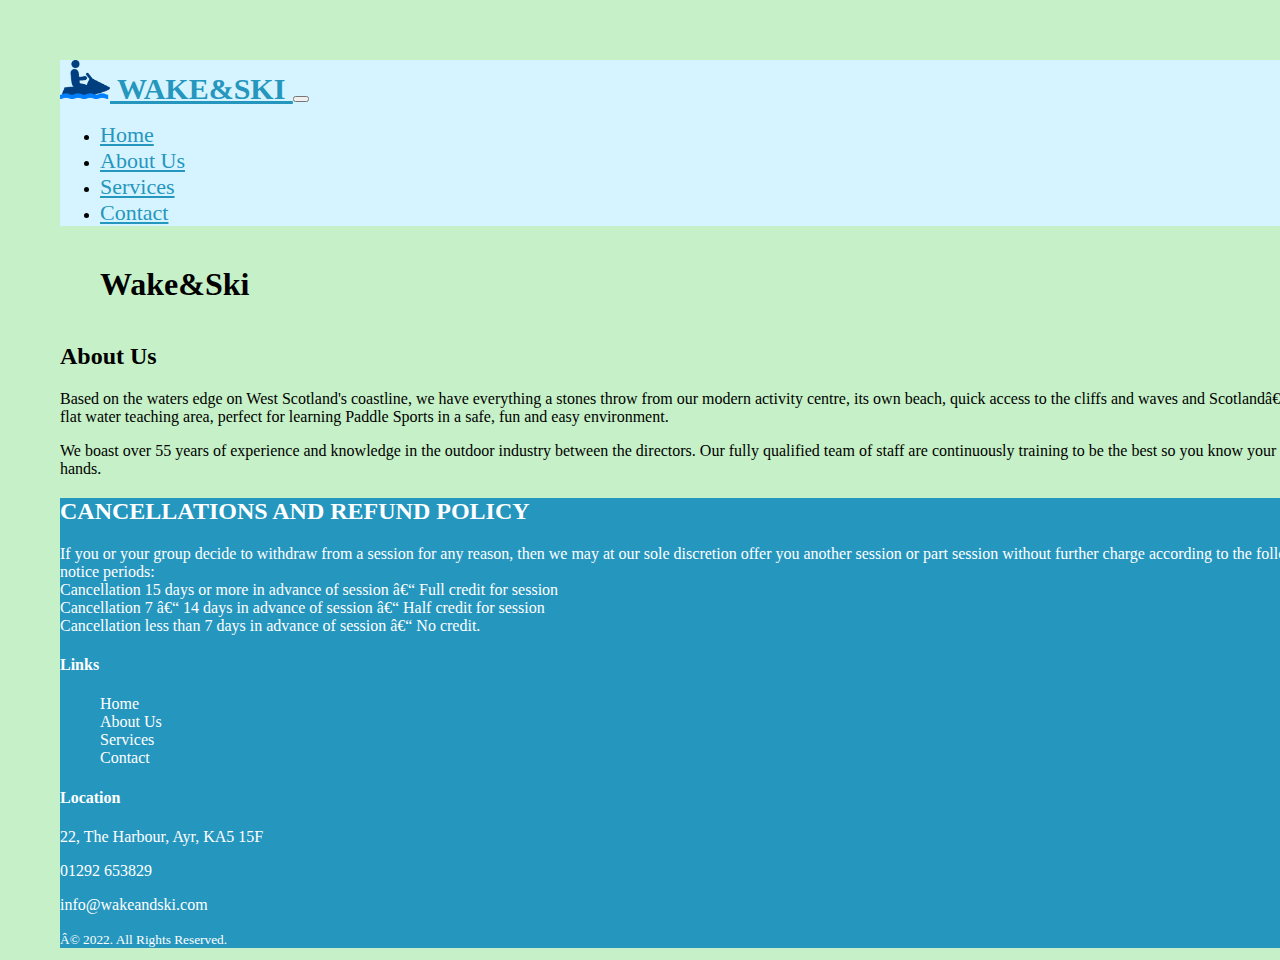
<file: about us.html>
<!doctype html>
<html lang="en">
  <head>
    <meta charset="uft-8">
    <title>Welcome to Wake&Ski-Scotlands leading watersport center</title>
    <!-- CSS only -->
    <link rel="stylesheet" href="https://stackpath.bootstrapcdn.com/bootstrap/5.0.0-alpha1/css/bootstrap.min.css" integrity="sha384-r4NyP46KrjDleawBgD5tp8Y7UzmLA05oM1iAEQ17CSuDqnUK2+k9luXQOfXJCJ4I" crossorigin="anonymous">
    <link rel="stylesheet" href="style_aboutus.css">
    <!-- JavaScript and dependencies -->
    <script src="https://cdn.jsdelivr.net/npm/popper.js@1.16.0/dist/umd/popper.min.js" integrity="sha384-Q6E9RHvbIyZFJoft+2mJbHaEWldlvI9IOYy5n3zV9zzTtmI3UksdQRVvoxMfooAo" crossorigin="anonymous"></script>
    <script src="https://stackpath.bootstrapcdn.com/bootstrap/5.0.0-alpha1/js/bootstrap.min.js" integrity="sha384-oesi62hOLfzrys4LxRF63OJCXdXDipiYWBnvTl9Y9/TRlw5xlKIEHpNyvvDShgf/" crossorigin="anonymous"></script>
  </head>
  </head>
  <body>
    <!-- Navbar -->
<nav class="py-3 navbar navbar-expand-lg fixed-top auto-hiding-navbar">
  <div class="container">
    <a class="navbar-brand" href="index.html">
      <img class="logo" src="assets/logo.png" /> Wake&Ski
    </a>
    <button class="navbar-toggler" type="button" data-toggle="collapse" data-target="#navbarSupportedContent" aria-controls="navbarSupportedContent" aria-expanded="false" aria-label="Toggle navigation">
      <span class="navbar-toggler-icon"></span>
    </button>
    <div class="collapse navbar-collapse" id="navbarSupportedContent">
      <ul class="navbar-nav ml-auto">
        <li class="nav-item">
          <a class="nav-link active" aria-current="page" href="index.html">Home</a>
        </li>
        <li class="nav-item">
          <a class="nav-link" href="about us.html">About Us</a>
        </li>
        <li class="nav-item">
          <a class="nav-link" href="services.html">Services</a>
        </li>
        <li class="nav-item">
          <a class="nav-link" href="contact.html">Contact</a>
        </li>
      </ul>
    </div>
  </div>
</nav>
<!-- End Navbar -->

   <h1>Wake&Ski</h1>
    <h2>About Us</h2>

    <p>Based on the waters edge on West Scotland's coastline, we have everything a stones throw from our modern activity centre, its own beach, quick access to the cliffs and waves and Scotland’s only flat water teaching area, perfect for learning Paddle Sports in a safe, fun and easy environment.</p>
    <p>We boast over 55 years of experience and knowledge in the outdoor industry between the directors. Our fully qualified team of staff are continuously training to be the best so you know your in safe hands.</p>
    <!-- Footer section -->
    <div class="mt-5 pt-5 pb-5 footer">
<div class="container">
  <div class="row">
    <div class="col-lg-5 col-xs-12 about-company">
      <h2>CANCELLATIONS AND REFUND POLICY</h2>
      <p class="pr-5 text-white-50">
If you or your group decide to withdraw from a session for any reason, then we may at our sole discretion offer you another session or part session without further charge according to the following notice periods:</br>
Cancellation 15 days or more in advance of session – Full credit for session</br>
Cancellation 7 – 14 days in advance of session – Half credit for session</br>
Cancellation less than 7 days in advance of session – No credit. </p>
 
    </div>
    <div class="col-lg-3 col-xs-12 links">
      <h4 class="mt-lg-0 mt-sm-3">Links</h4>
        <ul class="m-0 p-0">
          <li><a href="index.html">Home</a></li>
          <li><a href="about us.html">About Us</a></li>
          <li><a href="services.html">Services</a></li>
          <li><a href="contact.html">Contact</a></li>
        </ul>
    </div>
    <div class="col-lg-4 col-xs-12 location">
      <h4 class="mt-lg-0 mt-sm-4">Location</h4>
      <p>22, The Harbour, Ayr, KA5 15F</p>
      <p class="mb-0"><i class="fa fa-phone mr-3"></i>01292 653829</p>
      <p><i class="fa fa-envelope-o mr-3"></i>info@wakeandski.com</p>
    </div>
  </div>
  <div class="row mt-5">
    <div class="col copyright">
      <p class=""><small class="text-white-50">© 2022. All Rights Reserved.</small></p>
    </div>
  </div>
</div>
</div>
<!-- End footer section -->

                      
  </body>
</html>
</file>
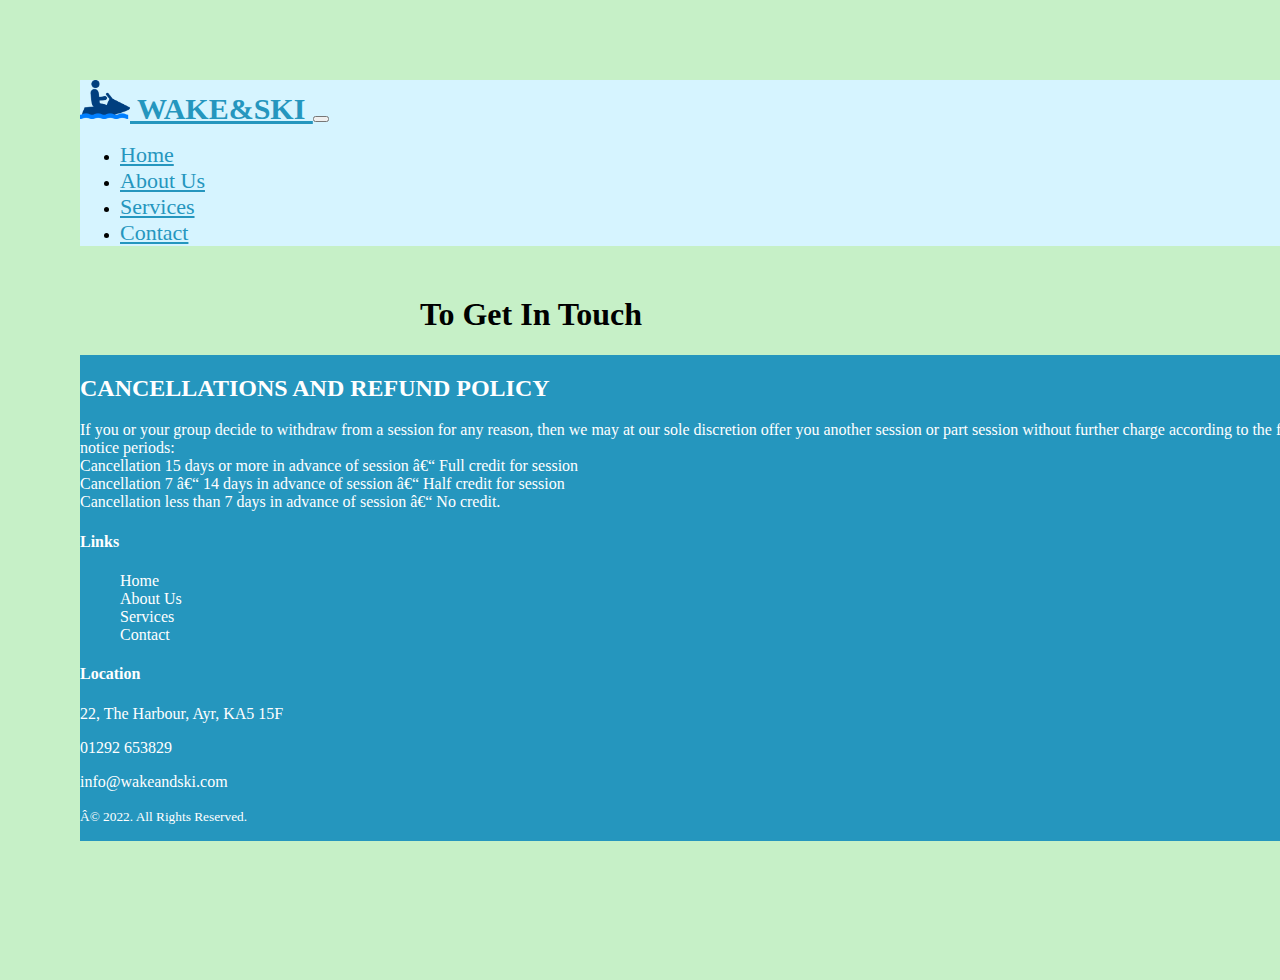
<file: contact.html>
<!doctype html>
<html lang="en">
  <head>
    <meta charset="uft-8">
    <title>Wel;com to Wake&Ski-Scotlands leading watersport center</title>
    <!-- CSS only -->
    <link rel="stylesheet" href="https://stackpath.bootstrapcdn.com/bootstrap/5.0.0-alpha1/css/bootstrap.min.css" integrity="sha384-r4NyP46KrjDleawBgD5tp8Y7UzmLA05oM1iAEQ17CSuDqnUK2+k9luXQOfXJCJ4I" crossorigin="anonymous">
    <link rel="stylesheet" href="style_contact.css">
    <!-- JavaScript and dependencies -->
    <script src="https://cdn.jsdelivr.net/npm/popper.js@1.16.0/dist/umd/popper.min.js" integrity="sha384-Q6E9RHvbIyZFJoft+2mJbHaEWldlvI9IOYy5n3zV9zzTtmI3UksdQRVvoxMfooAo" crossorigin="anonymous"></script>
    <script src="https://stackpath.bootstrapcdn.com/bootstrap/5.0.0-alpha1/js/bootstrap.min.js" integrity="sha384-oesi62hOLfzrys4LxRF63OJCXdXDipiYWBnvTl9Y9/TRlw5xlKIEHpNyvvDShgf/" crossorigin="anonymous"></script>
  </head>
  </head>
  <body>
    <!-- Navbar -->
<nav class="py-3 navbar navbar-expand-lg fixed-top auto-hiding-navbar">
  <div class="container">
    <a class="navbar-brand" href="index.html">
      <img class="logo" src="assets/logo.png" /> Wake&Ski
    </a>
    <button class="navbar-toggler" type="button" data-toggle="collapse" data-target="#navbarSupportedContent" aria-controls="navbarSupportedContent" aria-expanded="false" aria-label="Toggle navigation">
      <span class="navbar-toggler-icon"></span>
    </button>
    <div class="collapse navbar-collapse" id="navbarSupportedContent">
      <ul class="navbar-nav ml-auto">
        <li class="nav-item">
          <a class="nav-link active" aria-current="page" href="index.html">Home</a>
        </li>
        <li class="nav-item">
          <a class="nav-link" href="about us.html">About Us</a>
        </li>
        <li class="nav-item">
          <a class="nav-link" href="services.html">Services</a>
        </li>
        <li class="nav-item">
          <a class="nav-link" href="contact.html">Contact</a>
        </li>
      </ul>
    </div>
  </div>
</nav>

<h1>To Get In Touch</h1>





    
        <div class="mt-5 pt-5 pb-5 footer">
<div class="container">
  <div class="row">
    <div class="col-lg-5 col-xs-12 about-company">
      <h2>CANCELLATIONS AND REFUND POLICY</h2>
      <p class="pr-5 text-white-50">
If you or your group decide to withdraw from a session for any reason, then we may at our sole discretion offer you another session or part session without further charge according to the following notice periods:</br>
Cancellation 15 days or more in advance of session – Full credit for session</br>
Cancellation 7 – 14 days in advance of session – Half credit for session</br>
Cancellation less than 7 days in advance of session – No credit. </p>
 
    </div>
    <div class="col-lg-3 col-xs-12 links">
      <h4 class="mt-lg-0 mt-sm-3">Links</h4>
        <ul class="m-0 p-0">
          <li><a href="index.html">Home</a></li>
          <li><a href="about us.html">About Us</a></li>
          <li><a href="services.html">Services</a></li>
          <li><a href="contact.html">Contact</a></li>
        </ul>
    </div>
    <div class="col-lg-4 col-xs-12 location">
      <h4 class="mt-lg-0 mt-sm-4">Location</h4>
      <p>22, The Harbour, Ayr, KA5 15F</p>
      <p class="mb-0"><i class="fa fa-phone mr-3"></i>01292 653829</p>
      <p><i class="fa fa-envelope-o mr-3"></i>info@wakeandski.com</p>
    </div>
  </div>
  <div class="row mt-5">
    <div class="col copyright">
      <p class=""><small class="text-white-50">© 2022. All Rights Reserved.</small></p>
    </div>
  </div>
</div>
</div>
<!-- End footer section -->

                      
  </body>
</html>
</file>
<file: style_aboutus.css>
html,body{
  height:100%;
  width:100%;
  display: block;
  overflow-x:hidden;
  margin:30px;
  background: #c6f0c7;
}
nav{
  background-color:#d6f4ff;
  
}

.navbar-brand{
  font-size:30px;
  text-transform: uppercase;
  font-weight: 900;
  color:#2596be;
}

nav ul li a{
  color:#2596be;
  font-size:22px;
  margin:auto10px;
  
}

nav ul li a:hover{
  color:#154c79;
}
.logo{width:50px;
     }

h1{margin:40px;   
}

h2{border-block-color: black;}




.footer{
  background: #2596be;
  color:white;
}
  
  .links ul {
    list-style-type: none;
  }
  .links li a{
      color: white;
      transition: color .2s;
    text-decoration:none;
  }
    .links li a:hover{
        text-decoration:none;
        color:#4180CB;
        }
  
  .about-company i{
    font-size: 25px;
  }
  .about-company  a{
      color:white;
      transition: color .2s;
  }
    .about-company  a:hover{
      color:#4180CB
    }
</file>
<file: style_contact.css>
html,body{
  height:100%;
  width:100%;
  display: block;
  overflow-x:hidden;
  margin:40px;
  background: #c6f0c7;
}
nav{
  background-color:#d6f4ff;
  
}

.navbar-brand{
  font-size:30px;
  text-transform: uppercase;
  font-weight: 900;
  color:#2596be;
}

nav ul li a{
  color:#2596be;
  font-size:22px;
  margin:auto20px;
  
}

nav ul li a:hover{
  color:#154c79;
}
.logo{width:50px;
     }

h1{margin-top:50px;
   text-align: center;
   margin-right:10cm;
}






.footer{
  background: #2596be;
  color:white;
  align-content: center;
  
}
  
  .links ul {
    list-style-type: none;
  }
  .links li a{
      color: white;
      transition: color .2s;
    text-decoration:none;
  }
    .links li a:hover{
        text-decoration:none;
        color:#4180CB;
        }
  
  .about-company i{
    font-size: 25px;
  }
  .about-company  a{
      color:white;
      transition: color .2s;
  }
    .about-company  a:hover{
      color:#4180CB
    }
</file>
